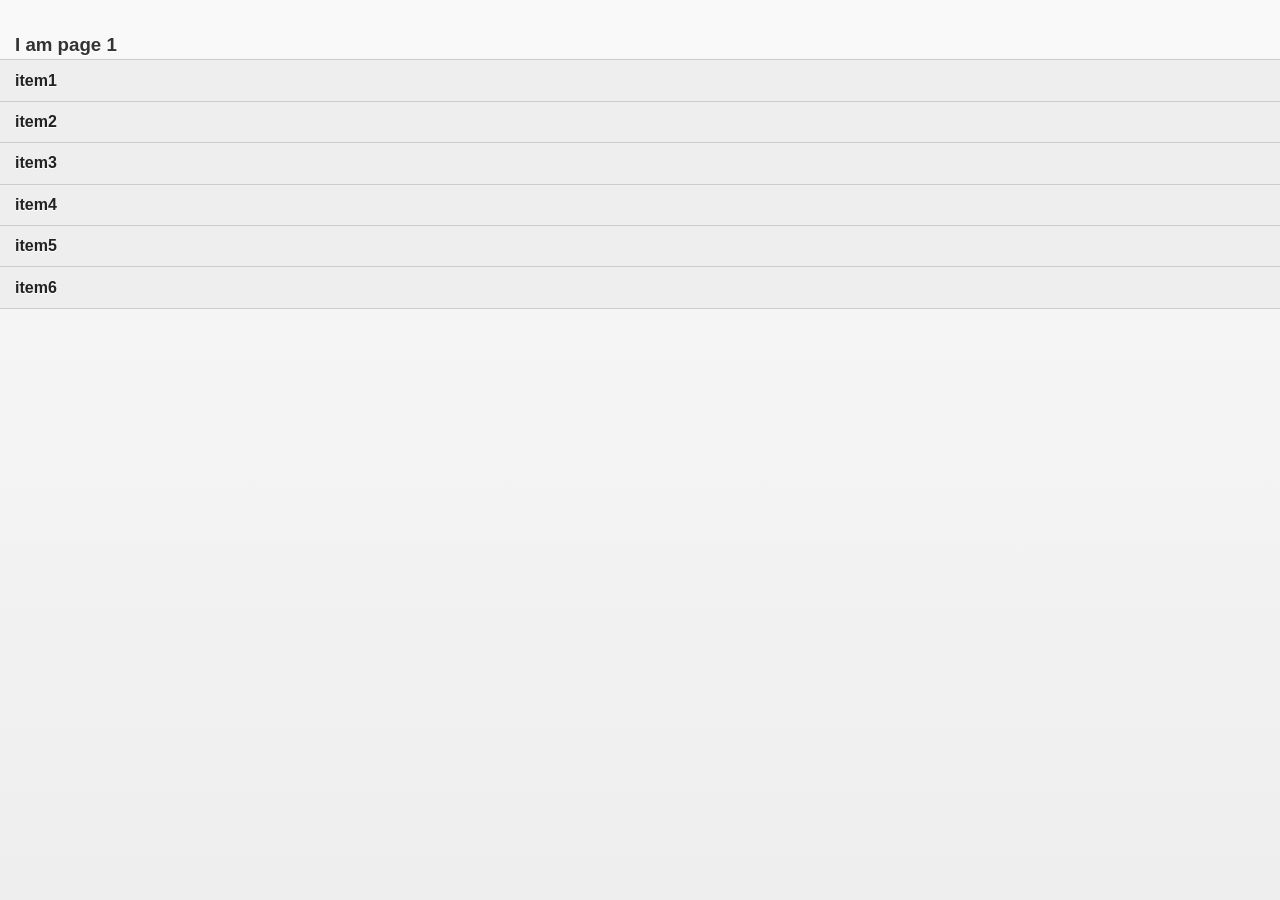
<file: apps/HybridScreensApp/android/native/assets/www/default/index.html>
<!DOCTYPE HTML><html>
    <head>
        <META http-equiv="Content-Type" content="text/html; charset=UTF-8">
        <meta charset="UTF-8">
        <title>index</title>
        <meta content="width=device-width, initial-scale=1.0, maximum-scale=1.0, minimum-scale=1.0, user-scalable=0" name="viewport">
        <link href="worklight/worklight.css" rel="stylesheet">
        <link href="images/favicon.png" rel="shortcut icon">
        <link href="images/apple-touch-icon.png" rel="apple-touch-icon">
        <link href="jquery.mobile/jquery.mobile-1.3.2.css" rel="stylesheet">
        <script>
		// Define WL namespace.
		var WL = WL ? WL : {};
		/**
		 * WLClient configuration variables.
		 * Values are injected by the deployer that packs the gadget.
		 */
		WL.StaticAppProps = {
   "APP_DISPLAY_NAME": "HybridScreensApp",
   "APP_ID": "HybridScreensApp",
   "APP_SERVICES_URL": "\/apps\/services\/",
   "APP_VERSION": "1.0",
   "ENVIRONMENT": "android",
   "LOGIN_DISPLAY_TYPE": "embedded",
   "WORKLIGHT_NATIVE_VERSION": "200347496",
   "WORKLIGHT_PLATFORM_VERSION": "6.1.0.00.20131126-0630",
   "WORKLIGHT_ROOT_URL": "\/apps\/services\/api\/HybridScreensApp\/android\/"
};</script>
		<script src="worklight/cordova.js"></script>
		<script src="worklight/wljq.js"></script>
		<script src="worklight/worklight.js"></script>
		<script src="worklight/checksum.js"></script>
		<script>window.$ = window.jQuery = WLJQ;</script>
    		<script src="jquery.mobile/jquery.mobile-1.3.2.js"></script>
    </head>
    <body style="display: none;">
        <div data-role="page" data-title="page1" id="page1">
            <div data-role="content">
                <h3>I am page 1</h3>
                <ul data-role="listview">
                    <li>item1</li>
                    <li>item2</li>
                    <li>item3</li>
                    <li>item4</li>
                    <li>item5</li>
                    <li>item6</li>
                </ul>
            </div>
        </div>
        <div data-role="page" data-title="page2" id="page2">
            <div data-role="content">
                <h3>I am page 2</h3>
                <label for="slider-1">Input slider:</label>
					<input id="slider-1" max="100" min="0" name="slider-1" type="range" value="60">
                <fieldset data-mini="true" data-role="controlgroup">
                    <input checked id="radio-mini-1" name="radio-mini" type="radio" value="choice-1">
				    	<label for="radio-mini-1">Credit</label>
						<input id="radio-mini-2" name="radio-mini" type="radio" value="choice-2">
				    	<label for="radio-mini-2">Debit</label>
				    	<input id="radio-mini-3" name="radio-mini" type="radio" value="choice-3">
				    	<label for="radio-mini-3">Cash</label>
                </fieldset>
            </div>
        </div>
        <div data-role="page" data-title="page3" id="page3">
            <div data-role="content">
                <h3>I am page 3</h3>
                <label class="select" for="select-choice-0">Shipping method:</label>
					<select id="select-choice-0" name="select-choice-0">
					   <option value="standard">Standard: 7 day</option>
					   <option value="rush">Rush: 3 days</option>
					   <option value="express">Express: next day</option>
					   <option value="overnight">Overnight</option>
					</select>
            </div>
        </div>
        <script src="js/initOptions.js"></script>
    		<script src="js/main.js"></script>
    		<script src="js/messages.js"></script>
    		<script src="js/MyHybridBridge.js"></script>
    		<script src="js/NativeEventsListener.js"></script>
    </body>
</html>
</file>
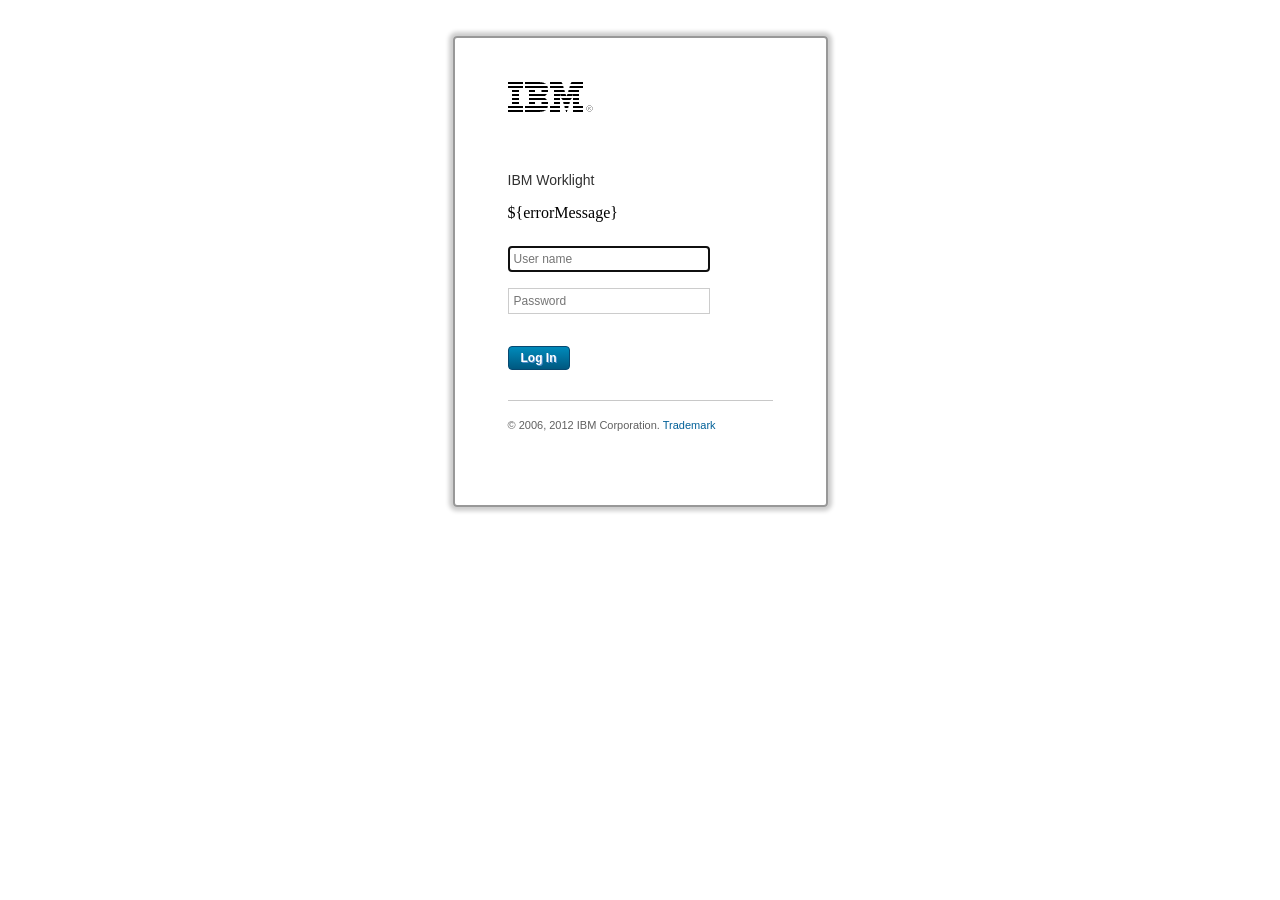
<file: server/conf/login.html>
<!DOCTYPE HTML>
		<!-- Licensed Materials - Property of IBM
			 5725-I43 (C) Copyright IBM Corp. 2006, 2013. All Rights Reserved.
			 US Government Users Restricted Rights - Use, duplication or
             disclosure restricted by GSA ADP Schedule Contract with IBM Corp. -->	
<html>
	<head>
		<meta charset="UTF-8" />
		<meta name="viewport" content="width=device-width" />
		<title>Login</title>
		<style>
			html, body {
				margin: 0 auto;
				padding: 0;
				text-align: center;
			}
			
			#authenticatorLoginFormWrapper {
				border: 2px solid #989898;
				border-radius: 4px;
				-moz-box-shadow: 0 0 4px 4px #ccc;
				-webkit-box-shadow: 0 0 4px 4px #ccc;
				box-shadow: 0 0 4px 4px #ccc;
				display: inline-block;
				margin: 36px 0 0;
				padding: 44px 53px;
				text-align: left;
				width: 265px;
			}
			
			#authenticatorLoginFormWrapper h1 {
				background-image:url('[data-uri]%3D%3D');
				height:30px;
				margin: 0;
				overflow: hidden;
				padding: 0;
				text-indent: 100%;
				white-space: nowrap;
				width: 85px;
			}
			
			#authenticatorLoginFormWrapper h2 {
				color: #303030;
				font-family: arial,helvetica,sans-serif;
				font-size: 14px;
				font-weight: normal;
				margin: 0;
				padding: 60px 0 0;
			}
			
			#authenticatorLoginFormWrapper form {
			
			}
			
			#authenticatorLoginFormWrapper form label {
				display: none;
			}
			
			#authenticatorLoginFormWrapper form input {
				border: 1px solid #ccc;
				color: #707070;
				font-family: arial, helvetica, sans-serif;
				font-size: 12px;
				font-weight: normal;
				margin: 8px 0;
				padding: 5px;
				width: 190px;
			}
			
			#authenticatorLoginFormWrapper form input#login {
				background: -moz-linear-gradient(center top, #0088b8 5%, #005880 100%);
				background: -webkit-gradient(linear, left top, left bottom, color-stop(0.05, #0088b8), color-stop(1, #005880));
				filter: progid:DXImageTransform.Microsoft.gradient(startColorstr='#0088b8', endColorstr='#005880');
				background-color: #0088b8;
				border: 1px solid #084870;
				-moz-border-radius: 6px;
				-webkit-border-radius: 6px;
				border-radius: 4px;
				color: #fff;
				display: inline-block;
				font-family: arial, helvetica, sans-serif;
				font-size: 12px;
				font-weight: bold;
				margin: 24px 0 0 0;
				padding: 4px 12px;
				text-shadow: 1px 1px 0px #528ecc;
				width: auto;
			}
			
			#authenticatorLoginFormWrapper form input#login:hover {
				background: -moz-linear-gradient(center top, #005880 5%, #0088b8 100%);
				background: -webkit-gradient(linear, left top, left bottom, color-stop(0.05, #005880), color-stop(1, #0088b8));
				filter: progid:DXImageTransform.Microsoft.gradient(startColorstr='#005880', endColorstr='#0088b8');
				background-color: #005880;
			}
			
			#authenticatorLoginFormWrapper form input#login:active {
				position: relative;
				top: 1px;
			}
			
			#authenticatorLoginFormWrapper #copyright {
				border-top: 1px solid #c8c8c8;
				color: #606060;
				font-family: arial, helvetica, sans-serif;
				font-size: 11px;
				margin: 30px 0;
				padding: 18px 0 0;
			}
			
			#authenticatorLoginFormWrapper #copyright a {
				color: #006098;
				text-decoration: none;
			}
		</style>
	</head>
	<body onload="isPopup(); setFocus();">
		<div id="authenticatorLoginFormWrapper">
			<h1>IBM</h1>
			<h2>IBM Worklight</h2>
			<form method="post" action="j_security_check">
				<p id="error">${errorMessage}</p>
				<label for="j_username">User name:</label>
				<input type="text" id="j_username" name="j_username" placeholder="User name" />
				<br />
				<label for="j_password">Password:</label>
				<input type="password" id="j_password" name="j_password" placeholder="Password" />
				<br />
				<input type="submit" id="login" name="login" value="Log In" />
			</form>
			<p id="copyright">&copy; 2006, 2012 IBM Corporation. <a href="#" target="_blank">Trademark</a></p>
		</div>
		<script>
			function createCookie(name, value, days) {
				var expires = '',
					date;
				if (days) {
					date = new Date();
					date.setTime(date.getTime() + (days * 24 * 60 * 60 * 1000));
					expires += '; expires=' + date.toGMTString();
				}
				document.cookie = name + '=' + value + expires + '; path=/';
			}
			
			function readCookie(name) {
				var nameEQ = name + '=',
					i,
					ca = document.cookie.split(';'),
					c;
				for (i = 0; i < ca.length; i++) {
					c = ca[i];
					while (c.charAt(0) == ' ') {
						c = c.substring(1, c.length);
					}
					if (c.indexOf(nameEQ) == 0) {
						return c.substring(nameEQ.length, c.length);
					}
				}
				return null;
			}
			
			function eraseCookie(name) {
				createCookie(name, '', -1);
			}
			
			function areCookiesEnabled() {
				var r = false;
				createCookie('testing', 'Hello', 1);
				if (readCookie('testing') != null) {
					r = true;
					eraseCookie('testing');
				}
				return r;
			}
			
			function isPopup() {
				var POPUP_INDICATOR = 'action=popup';
				if (window.location.search.indexOf(POPUP_INDICATOR) > 0) {
					document.getElementById('authenticatorLoginFormWrapper').className = 'isPopup';
				}
			}
			
			function setFocus() {
				document.getElementById('j_username').focus();
			}
			
			if (!areCookiesEnabled()) {
				alert('Cookies are currently disabled in your browser settings. Please enable them and reload the page.');
			}
		</script>
	</body>
</html>
</file>
<file: apps/HybridScreensApp/android/native/assets/www/default/worklight/worklight.css>
/* Stylesheet content from worklight/worklight.css in JS Resources */
/*
* Licensed Materials - Property of IBM
* 5725-I43 (C) Copyright IBM Corp. 2006, 2013. All Rights Reserved.
* US Government Users Restricted Rights - Use, duplication or
* disclosure restricted by GSA ADP Schedule Contract with IBM Corp.
*/

/* Copyright (C) Worklight Ltd. 2006-2012.  All rights reserved. */

ol, ul {
	list-style: none;
}

blockquote, q {
	quotes: none;
}

blockquote:before, blockquote:after,
	q:before, q:after {
	content: '';
	content: none;
}

a, button {
	cursor: pointer;
}

.show {
	display: inherit;
}

.hide {
	display: none !important;
}

.clear {
	clear: both;
}

.floatLeft {
	float: left;
}

.floatRight {
	float: right;
}

.strong {
	font-weight: bold;
}

.rtl {
	direction: rtl;
	text-align: right;
}

.ltr {
	direction: ltr;
	text-align: left;
}

.center {
	text-align: center;
}

.max {
	height: 100%;
	width: 100%;
}

/******************************** END BASE CSS ***********************************/

body {
	position: relative;
}

#blockOuter {
	width: 100%;
	background: #fff;
	color: inherit;
	overflow: hidden;
	position: absolute;
	z-index: 110;  /* Must be bigger than authenticator z-index (100). */
	left: 0;
	top: 0;
	height: 100%;
}

/* The id is set in the upgrade version in messages.js */
#downloadNewVersion {
	cursor: pointer;
	text-decoration: underline;
	color: #0000ff;
}

#auth {
	display: none;
	position: relative;
	height: 100%;
	width: 100%;
}

#diagnostic {
	background-color: white;
	-webkit-tap-highlight-color: rgba(0,0,0,0);	
}

.diagnosticTable td {
	border-width: 1px;
	border-style: solid;
	border-color: black;
	font-size: 16px;
	padding: 2px;
	color : black;
	width: 50%;
	word-break: break-all;
}

.diagnosticButtons {
	font-size:12px;
	height:40px;
	width: 93.5px;
	font-weight: normal;
	margin: 5px;
}

/* Start styling for the modal window */
#WLdialogContainer {
	position: static;
}

#WLdialogOverlay {
	background: #fff;
	height: 100%;
	left: 0;
	-ms-filter:"progid:DXImageTransform.Microsoft.Alpha(Opacity=50)";
	filter: alpha(opacity=50);
	-moz-opacity:0.5;
	-khtml-opacity: 0.5;
	opacity: 0.5;
	position: absolute;
	position: fixed;
	text-align: center;
	top: 0;
	width: 100%;
	z-index: 16777269;
}

#WLdialog {
	background: #fff;
	border: 1px solid #ccc;
	-moz-border-radius: 10px;
	-webkit-border-radius: 10px;
	-o-border-radius: 10px;
	border-radius: 10px;
	font-family: helvetica, arial, sans-serif;
	font-size: 12px;
	margin: 0 auto;
	padding: 5px;
	position: absolute;
	position: fixed;
	width: 280px;
	z-index: 16777270;
}

#WLdialogTitle {
	font-size: 14px;
	font-weight: bold;
	padding: 5px;
	text-align: center;
}

#WLdialogBody {
	margin: 5px 0;
	min-height: 48px;
}

#WLdialog button {
	margin: 0 5px;
}
/* End styling for the modal window */

/* Start styling for the busy modal window */
#WLbusyContainer {
	position: static;
}

#WLbusyOverlay {
	background: #fff;
	height: 100%;
	left: 0;
	-ms-filter:"progid:DXImageTransform.Microsoft.Alpha(Opacity=50)";
	filter: alpha(opacity=50);
	-moz-opacity:0.5;
	-o-opacity: 0.5;
	opacity: 0.5;
	position: absolute;
	top: 0;
	width: 100%;
	z-index: 9998;
}

#WLbusy {
	background: #fff;
	border: 1px solid #ccc;
	-moz-border-radius: 10px;
	-webkit-border-radius: 10px;
	-o-border-radius: 10px;
	border-radius: 10px;
	margin: 0 auto;
	overflow: hidden;
	padding: 5px;
	position: absolute;
	width: 240px;
	z-index: 9999;
}

#WLbusyTitle {
	color: #000;
	font-family: helvetica, arial, sans-serif;
	font-size: 14px;
	font-weight: bold;
	line-height: 14px;
	padding: 5px;
	text-align: center;
}

/* End styling for the busy modal window */

html, body {
    overflow: visible;
    background-color: white;    
}

/**
* Css for the tab bar. 
* The HTML structure is like the fo:
* <div>
*	<ul class=">
*		<li>
*			<span></span>
*		</li>
*			<span></span>
*		<li>
*			<span></span>
*		</li>
*	</ul>
*/
.tabBar {
	position : fixed; 
	border-bottom: 3px solid #CBCBCB;
	display: block;
	height:63px;
	list-style-type: none;
	width: 100%;
	background-color: black;
	margin: 0;
	padding: 0;
	-webkit-touch-callout: none;
	-webkit-tap-highlight-color: rgba(0,0,0,0);
	-webkit-user-select: text;   
	z-index: 99999;   
	top: 0px; 
	left: 0px; 
}

.tabItem {
	background: -webkit-gradient(linear, left bottom, left top, color-stop(0, #0B0B0D), color-stop(1, #434949));
    cursor: pointer;
	display: block;
	float: left;
	font-family: sans-serif;
	font-size: 14px;
}

.tabItemActive {
	background: -webkit-gradient(linear, left bottom, left top, color-stop(0, #CBCBCB), color-stop(1, #E4E4E4));
	background-repeat: repeat;
}

.tabSpan {
	background: center 5px;
	background-repeat: no-repeat;
	border-left: 1px solid #000;
	border-right: 1px solid #000;
	color: #FFFFFF;
	line-height: 111px;
	display: block;
	overflow: hidden;
	height: 63px;
	text-align: center;
}

.tabItemActive .tabSpan {
	color: #9C9A9C;
	font-size: 14px;
	font-family: sans-serif;
}

.tabDisabled {
     filter: alpha(opacity=50);
     opacity: .50;
}

.tabTouch {
     background: -webkit-gradient(linear, left bottom, left top, color-stop(0, #FF9900), color-stop(1, #FFCA00));
}

.tabBarTouch {
	border-bottom: 3px solid #FF9900;
}
</file>
